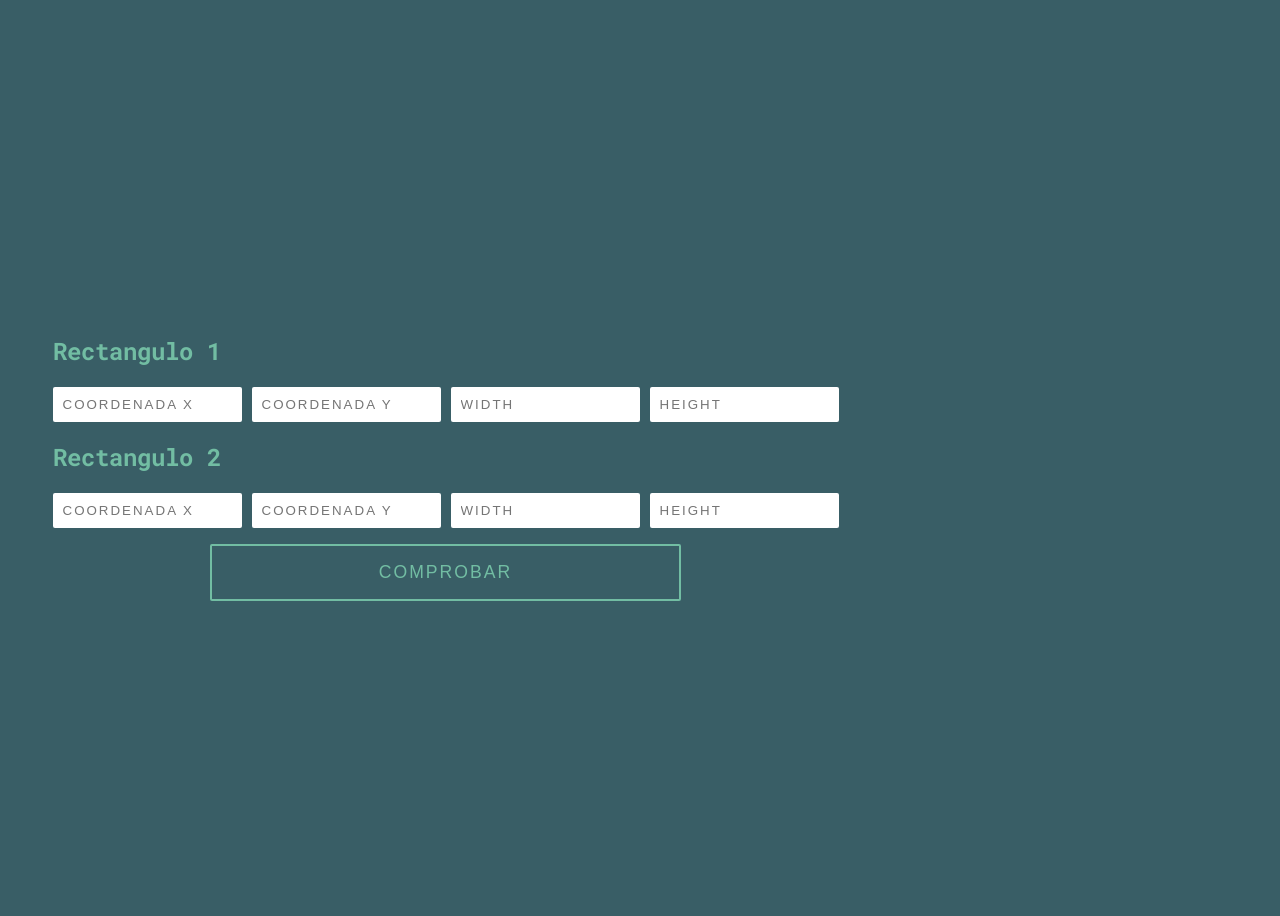
<file: actividad-1/index.html>
<!DOCTYPE html>
<html lang="es">
<head>
  <meta charset="UTF-8">
  <meta name="viewport" content="width=device-width, initial-scale=1.0">
  <title>Rectangulos se intersecan</title>
  <link href="https://fonts.googleapis.com/css?family=Roboto+Mono:300,400" rel="stylesheet">
  <link rel="stylesheet" href="./css/style.css">
</head>
<body>
  <main class="main">
    <section class="container">
      <article class="rect">
        <h2>Rectangulo 1</h2>
        <input type="text" id="js-rect1X" placeholder="Coordenada x">
        <input type="text" id="js-rect1Y" placeholder="Coordenada y">
        <input type="text" id="js-rect1W" placeholder="Width">
        <input type="text" id="js-rect1H" placeholder="Height">
      </article>

      <article class="rect">
        <h2>Rectangulo 2</h2>
        <input type="text" id="js-rect2X" placeholder="Coordenada x">
        <input type="text" id="js-rect2Y" placeholder="Coordenada y">
        <input type="text" id="js-rect2W" placeholder="Width">
        <input type="text" id="js-rect2H" placeholder="Height">
      </article>

      <input type="button" id="js-btnCheck" class="btn" value="Comprobar">

    </section>

    <section id="js-containerCanvas" class="container draw">
      <h2 id="js-canvasTitle"></h2>
      <canvas id="canvas" widht="300px" height="300px"></canvas>
    </section>
  </main>
  <script src="./js/intersec.js"></script>
</body>
</html>
</file>
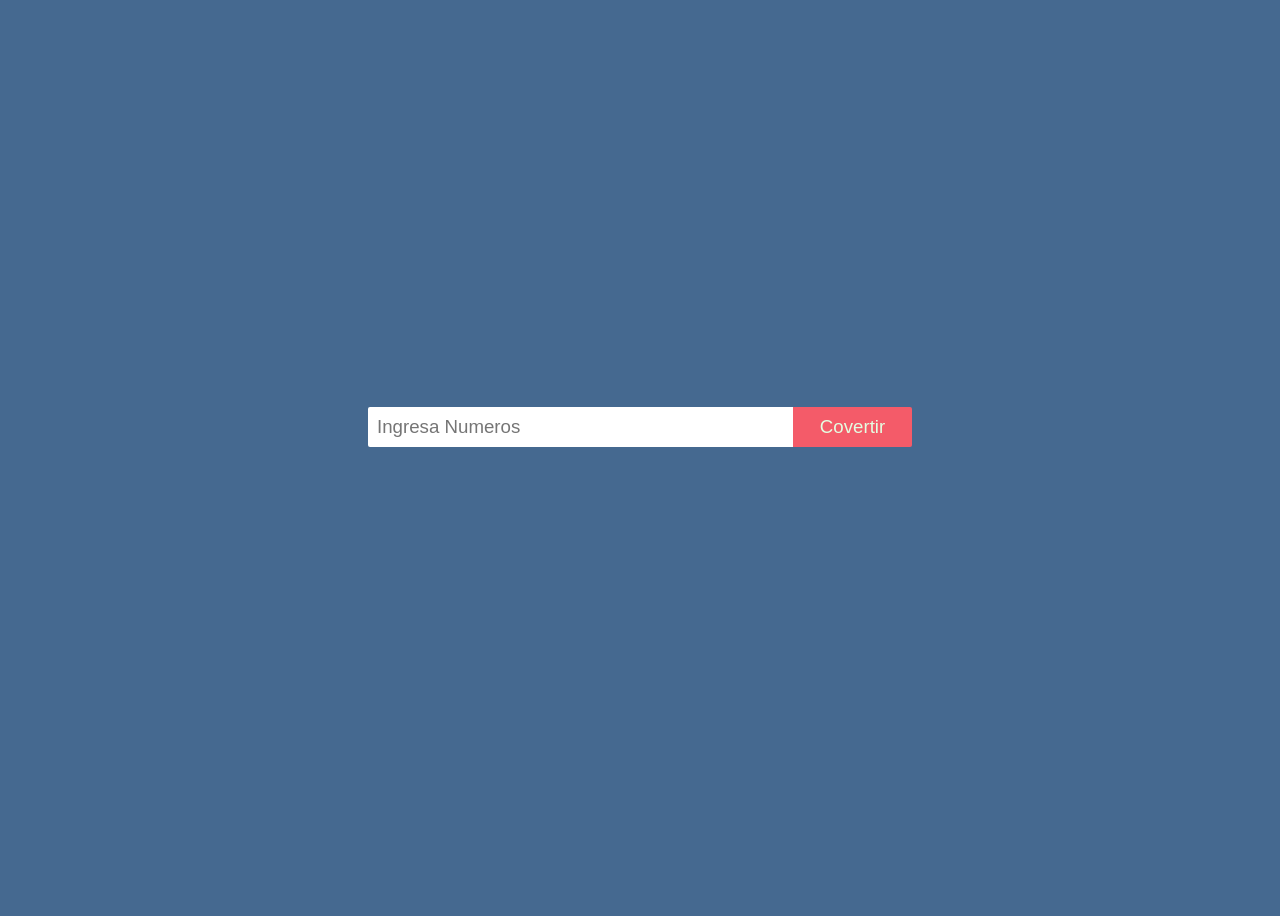
<file: actividad-3/index.html>
<!DOCTYPE html>
<html lang="en">
<head>
  <meta charset="UTF-8">
  <meta name="viewport" content="width=device-width, initial-scale=1.0">
  <title>Convertir</title>
  <link href="https://fonts.googleapis.com/css?family=Roboto:300,400" rel="stylesheet">
  <link rel="stylesheet" href="./css/style.css">
</head>
<body>
  <main>
    <section class="container">
      <article class="box">
        <input type="text" class="box-input" id="js-inputNumber" placeholder="Ingresa Numeros">
        <button class="box-button" id="js-btnConvert">Covertir</button>
      </article>

      <article class="box-word" id="js-boxWord">
        <h2>La palabra es:</h2>
        <p id="js-word"></p>
      </article>
    </section>
  </main>
  <script src="./js/numberToWord.js"></script>
</body>
</html>
</file>
<file: actividad-1/css/style.css>
* {
  box-sizing: border-box;
}

html {
  font-size: 16px;
}

body {
  font-family: 'Roboto Mono', monospace;
  background: #395E66;
}

input {
  border: none;
  text-transform: uppercase;
  letter-spacing: 2px
}

h2 {
  color: #72BDA3;
}

.main {
  display: flex;
  justify-content: space-around;
  align-items: center;
  height: 100vh;
}

.container {
  display: flex;
  justify-content: center;
  align-items: center;
  flex-direction: column;
}

.rect input,
.btn {
  border-radius: 2px;
}

.rect input {
  color: #72BDA3;
  border-radius: 2px;
  padding: 10px;
}

.btn {
  border: 2px solid #72BDA3;
  background: #395E66;
  color: #72BDA3;
  cursor: pointer;
  font-size: 1.1rem;
  padding: 1rem;
  width: 60%;
  margin-top: 1rem;
  transition: all .3s ease;
}

.btn:hover {
  background: #72BDA3;
  color: #395E66;
}

.draw {
  opacity: 0;
  transition: all .5s ease 0s;
}

.show-rectangles {
  border-radius: 2px;
  border: 2px solid #87A0B2;
  opacity: 1;
}
</file>
<file: actividad-3/css/style.css>
* {
  box-sizing: border-box;
}

html {
  font-size: 17px;
}

body {
  background: #456990;
  font-family: 'Roboto', sans-serif;
}

input,
button {
  font-size: 1.1rem;
  border: none;
}

.container {
  display: flex;
  justify-content: center;
  align-items: center;
  flex-direction: column;
  height: 100vh;
}

.box {
  display: flex;
}

.box-word {
  display: flex;
  flex-direction: column;
  align-items: center;
  justify-content: center;
  color: #E4FDE1;
  opacity: 0;
  transition: all .3s ease;
  text-transform: uppercase;
}

.box-word h2 {
  font-size: 1.3rem;
}

.box-word p {
  margin: 0;
}

.box-input {
  padding: 9px;
  width: 25rem;
  border-radius: 2px 0 0 2px;
}

.box-button {
  background: #F45B69;
  border-radius: 0 2px 2px 0;
  color: #E4FDE1;
  width: 7rem;
  opacity: 1;
  cursor: pointer;
  transition: all .3s ease 0s;
}

.box-button:hover{
  opacity: 0.85;
}

.show-word {
  opacity: 1;
}
</file>
